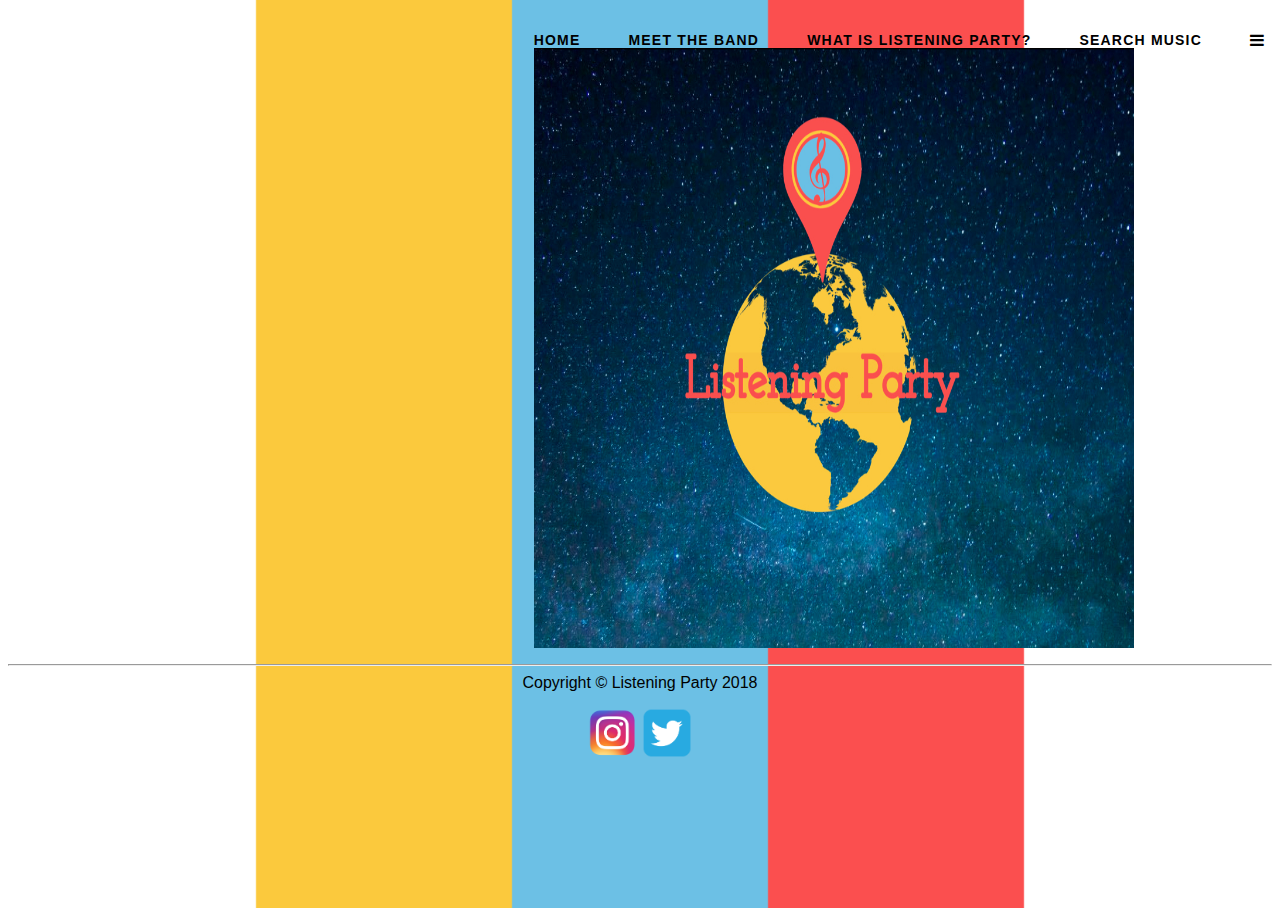
<file: LISTENING_PARTY.HTML>
<html>
<head>
    <title>Listening Party Main</title>
    <link rel="stylesheet" type="text/css" href="styleHomePage.css">
	<meta name="viewport" content="width=device-width, initial-scale=1">
	<link rel="stylesheet" href="https://cdnjs.cloudflare.com/ajax/libs/font-awesome/4.7.0/css/font-awesome.min.css">

</head>
<style>
body, html {height: 100%}
body,h1,h2,h3,h4,h5,h6 {font-family: "Amatic SC", sans-serif}
.menu {display: none}
.bgimg {
    background-repeat: no-repeat;
    background-size: cover;
    background-image: url("Logo_Star.jpg");
    min-height: 90%;
}</style>
<div class="container">
            <nav roll = "navigation">
                  <label for="nav" class="nav-btn">
                       
                  </label>
                  <!-- <div class="logo">
                        <a href="#">MENU</a>
                  </div> -->
                  <div class="nav-wrapper">

                        <ul>
                        <li><a href="LISTENING_PARTY.html">Home</a></li>
					  	<li><a href="BandPage.html">Meet the Band</a></li>
					  	<li><a href="WhatIsLP.html">What Is Listening Party?</a></li>
					  	<li><a href="mapAPI.html">SEARCH MUSIC</a></li>
					  	<li><i class="fa fa-bars"></i></li>
					  	<div id="LogoStar"><img src="Logo_Star.jpeg" width="600px" height="600px">
                        </ul>
                  	</div>    
                 </div>
                 </ul>
                 </nav>

</div>
<div id="Footer"><hr>Copyright &copy; Listening Party 2018</div>
<div>
	<p style="text-align:center"><a href="https://www.instagram.com/listeningpartymobile/"><img src="insta.png" width="50" height="50"></a>
	<a href="https://twitter.com/ListeningParty3"><img src="twitter.png" width="50" height="50"></a>
</div>
</html>
</file>
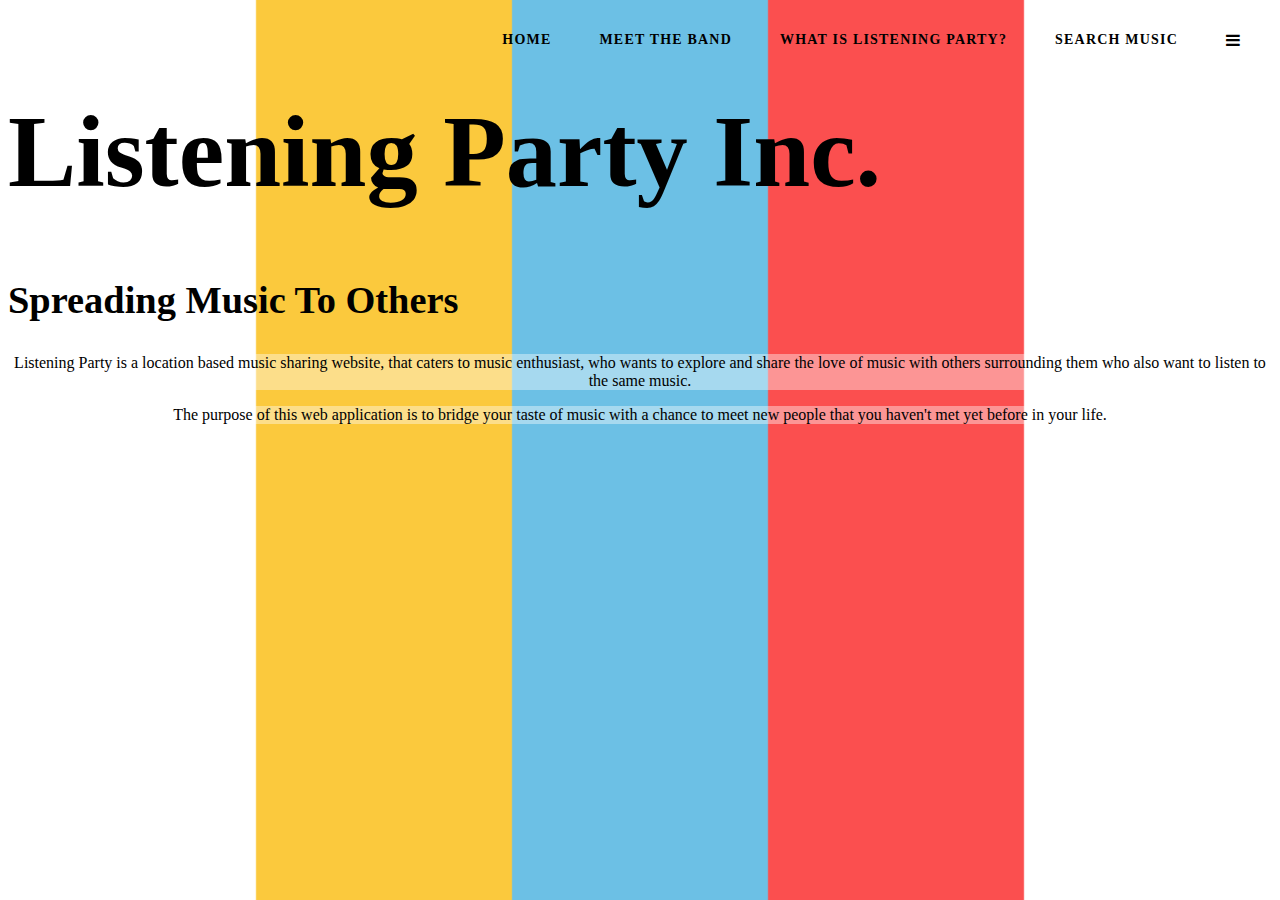
<file: WhatIsLP.html>
<html>
<head>
    <title>Listening Party Main</title>
    <link rel="stylesheet" type="text/css" href="styleHomePage.css">
	<meta name="viewport" content="width=device-width, initial-scale=1">
	<link rel="stylesheet" href="https://cdnjs.cloudflare.com/ajax/libs/font-awesome/4.7.0/css/font-awesome.min.css">
  <link href="https://fonts.googleapis.com/css?family=Montserrat:100" rel="stylesheet">
</head>
<style>p.round1 {
    border: 2px black;
    border-radius: 5px;
    background-color: rgba(255, 255, 255, 0.40);
   text-align: center;
}</style>

<div class="container">
            <nav roll = "navigation">
                  <label for="nav" class="nav-btn">
                       
                  </label>
                  <!-- <div class="logo">
                        <a href="#">MENU</a>
                  </div> -->
                  <div class="nav-wrapper">

                        <ul>
                        <li><a href="LISTENING_PARTY.html">Home</a></li>
					  	<li><a href="BandPage.html">Meet the Band</a></li>
					  	<li><a href="WhatIsLP.html">What Is Listening Party?</a></li>
					  	<li><a href="mapAPI.html">SEARCH MUSIC</a></li>
					  	<li><i class="fa fa-bars"></i></li>
                        </ul>
                  	</div>    
                 </div>
                 </ul>
                 </nav>

</div>
<head>
  <title>Band Page</title>
  <link rel="stylesheet" type="text/css" href="styleHomePage.css">
</head>
<body>
<h1 style="font-size: 8vw">Listening Party Inc.</h1>
<h2 style="font-size: 3vw">Spreading Music To Others</h2>

<p class="round1">Listening Party is a location based music sharing website, that caters to music enthusiast, who wants to explore and share the love of music with others surrounding them who also want to listen to the same music.</p>
<p class="round1">The purpose of this web application is to bridge your taste of music with a chance to meet new people that you haven't met yet before in your life.</p>

</body>

</html>
</file>
<file: styleHomePage.css>
.loader #loader {
    opacity: 100;
}
#loading-wrapper {
  position: fixed;
  width: 100%;
  height: 100%;
  left: 0;
  top: 0;
}

#loading-text {
  display: block;
  position: absolute;
  top: 50%;
  left: 50%;
  color: #999;
  width: 100px;
  height: 30px;
  margin: -7px 0 0 -45px;
  text-align: center;
  font-family: 'PT Sans Narrow', sans-serif;
  font-size: 20px;
}

#loading-content {
  display: block;
  position: relative;
  left: 50%;
  top: 50%;
  width: 170px;
  height: 170px;
  margin: -85px 0 0 -85px;
  border: 3px solid #F00;
}

#loading-content:after {
  content: "";
  position: absolute;
  border: 3px solid #0F0;
  left: 15px;
  right: 15px;
  top: 15px;
  bottom: 15px;
}

#loading-content:before {
  content: "";
  position: absolute;
  border: 3px solid #00F;
  left: 5px;
  right: 5px;
  top: 5px;
  bottom: 5px;
}

#loading-content {
  border: 3px solid transparent;
  border-top-color: #4D658D;
  border-bottom-color: #4D658D;
  border-radius: 50%;
  -webkit-animation: loader 0.4s linear infinite;
  -moz-animation: loader 0.6s linear infinite;
  -o-animation: loader 0.8s linear infinite;
  animation: loader .8s linear infinite;
}

#loading-content:before {
  border: 3px solid transparent;
  border-top-color: #D4CC6A;
  border-bottom-color: #D4CC6A;
  border-radius: 50%;
  -webkit-animation: loader 1.5s linear infinite;
    -moz-animation: loader 1s linear infinite;
  -o-animation: loader 1s linear infinite;
  animation: loader 1.5s linear infinite;
}

#loading-content:after {
  border: 3px solid transparent;
  border-top-color: #84417C;
  border-bottom-color: #84417C;
  border-radius: 50%;
  -webkit-animation: loader 1.5s linear infinite;
  animation: loader 1.5s linear infinite;
    -moz-animation: loader 1.5s linear infinite;
  -o-animation: loader 1.5s linear infinite;
}

@-webkit-keyframes loader {
  0% {
    -webkit-transform: rotate(0deg);
    -ms-transform: rotate(0deg);
    transform: rotate(0deg);
  }
  100% {
    -webkit-transform: rotate(360deg);
    -ms-transform: rotate(360deg);
    transform: rotate(360deg);
  }
}

@keyframes loader {
  0% {
    -webkit-transform: rotate(0deg);
    -ms-transform: rotate(0deg);
    transform: rotate(0deg);
  }
  100% {
    -webkit-transform: rotate(360deg);
    -ms-transform: rotate(360deg);
    transform: rotate(360deg);
  }
}

#content-wrapper {
  color: #FFF;
  position: fixed;
  left: 0;
  top: 20px;
  width: 100%;
  height: 100%;
}


#content
{
  width: 800px;
  height: 1000px;
  margin: 0 auto;
  text-align: center;
}


/* Add animation to "page content" */
.animate-bottom {
  position: relative;
  -webkit-animation-name: animatebottom;
  -webkit-animation-duration: 1s;
  animation-name: animatebottom;
  animation-duration: 1s
}

@-webkit-keyframes animatebottom {
  from { bottom:-100px; opacity:0 } 
  to { bottom:0px; opacity:1 }
}

@keyframes animatebottom { 
  from{ bottom:-100px; opacity:0 } 
  to{ bottom:0; opacity:1 }
}

#myDiv {
  display: none;
  text-align: center;
}
body{
  background-image: url("LP_Palette.png");
  background-size: 100%;

}

#LogoStar.center
  {
    position:relative;
    top: 5px;
    left: 5px;
    z-index: 2;
    width: 100%;
  }
  nav {
      padding: 8px;
}
 
.logo {
      float: left;
      padding: 8px;
      margin-left: 16px;
      margin-top: 8px;
}
 
.logo a {
      color: #000;
      text-transform: uppercase;
      font-weight: 700;
      font-size: 18px;
      letter-spacing: 0px;
      text-decoration: none;
}
 
nav ul {
      float: right;
}
 
nav ul li {
      display: inline-block;
      float: left;
}
 
nav ul li:not(:first-child) {
      margin-left: 48px;
}
 
nav ul li:last-child {
      margin-right: 24px;
}
 
nav ul li a {
      display: inline-block;
      outline: none;
      color: #000;
      text-transform: uppercase;
      text-decoration: none;
      font-size: 14px;
      letter-spacing: 1.2px;
      font-weight: 600;
}
 
@media screen and (max-width: 864px) {
      .logo {
            padding: 0;
      }
 
      .nav-wrapper {
            position: fixed;
            top: 0;
            left: 0;
            width: 100%;
            height: 100%;
            z-index: -1;
            background: #fff;
            opacity: 0;
            transition: all 0.2s ease;
      }
 
      .nav-wrapper ul {
            position: absolute;
            top: 50%;
            transform: translateY(-50%);
            width: 100%;
      }
 
      .nav-wrapper ul li {
            display: block;
            float: none;
            width: 100%;
            text-align: right;
            margin-bottom: 10px;
      }
 
      .nav-wrapper ul li:nth-child(1) a {
            transition-delay: 0.2s;
      }
 
      .nav-wrapper ul li:nth-child(2) a {
            transition-delay: 0.3s;
      }
 
      .nav-wrapper ul li:nth-child(3) a {
            transition-delay: 0.4s;
      }
 
      .nav-wrapper ul li:nth-child(4) a {
            transition-delay: 0.5s;
      }
 
      .nav-wrapper ul li:not(:first-child) {
            margin-left: 0;
      }
 
      .nav-wrapper ul li a {
            padding: 10px 24px;
            opacity: 0;
            color: #000;
            font-size: 14px;
            font-weight: 600;
            letter-spacing: 1.2px;
            transform: translateX(-20px);
            transition: all 0.2s ease;
      }
 
      .nav-btn {
            position: fixed;
            right: 10px;
            top: 10px;
            display: block;
            width: 48px;
            height: 48px;
            cursor: pointer;
            z-index: 9999;
            border-radius: 50%;
      }
 
      .nav-btn i {
            display: block;
            width: 20px;
            height: 2px;
            background: #000;
            border-radius: 2px;
            margin-left: 14px;
      }
 
      .nav-btn i:nth-child(1) {
            margin-top: 16px;
      }
 
      .nav-btn i:nth-child(2) {
            margin-top: 4px;
            opacity: 1;
      }
 
      .nav-btn i:nth-child(3) {
            margin-top: 4px;
      }
}
 
#nav:checked + .nav-btn {
      transform: rotate(45deg);
}
 
#nav:checked + .nav-btn i {
      background: #000;
      transition: transform 0.2s ease;
}
 
#nav:checked + .nav-btn i:nth-child(1) {
      transform: translateY(6px) rotate(180deg);
}
 
#nav:checked + .nav-btn i:nth-child(2) {
      opacity: 0;
}
 
#nav:checked + .nav-btn i:nth-child(3) {
      transform: translateY(-6px) rotate(90deg);
}
 
#nav:checked ~ .nav-wrapper {
      z-index: 9990;
      opacity: 1;
}
 
#nav:checked ~ .nav-wrapper ul li a {
      opacity: 1;
      transform: translateX(0);
}
 
.hidden {
      display: none;
}



#Footer{
  text-align: center;
  clear: both;
  padding: 0px;
  top: 0; bottom:0; left: 0; right:0;
}
</file>
